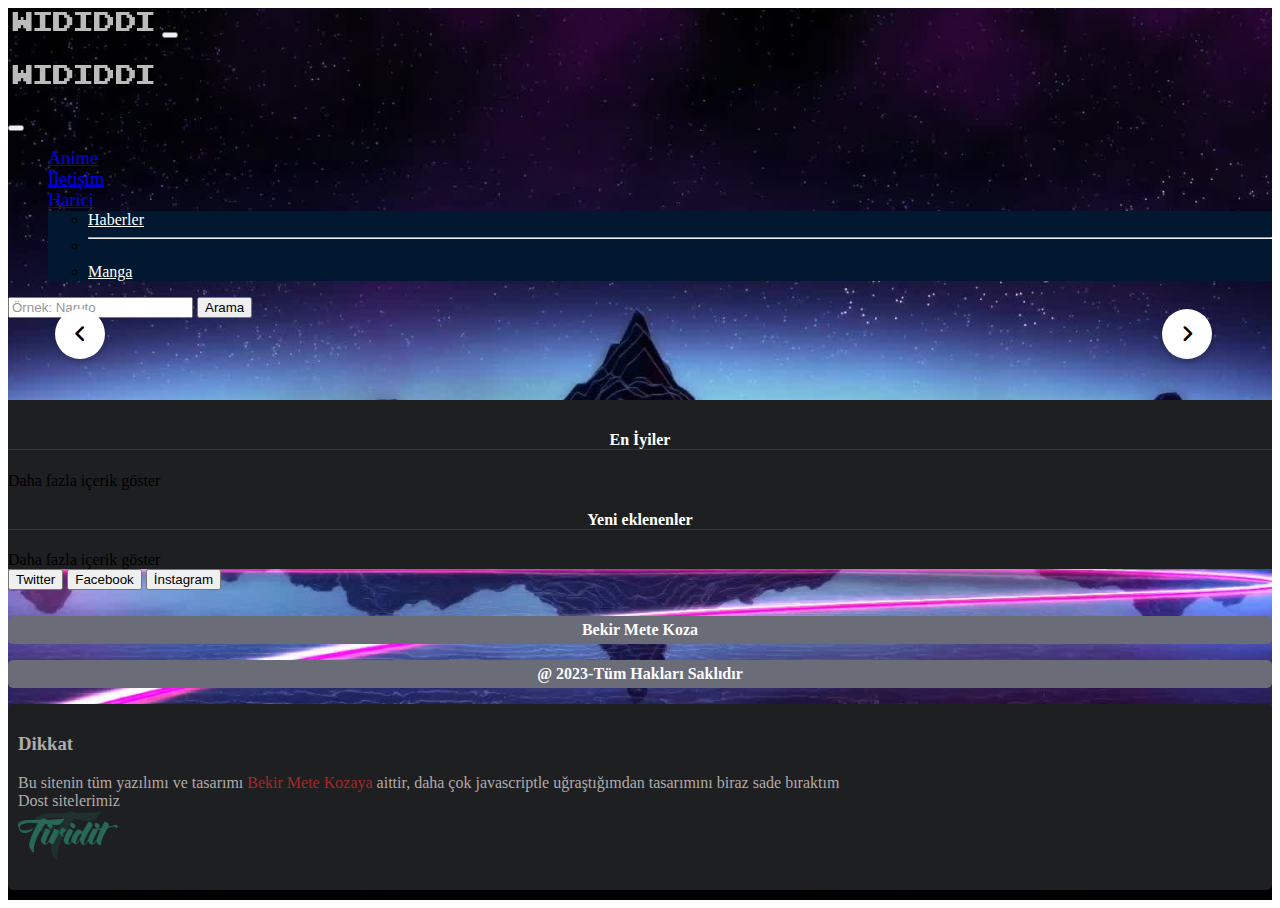
<file: index.html>
<!DOCTYPE html>
<html lang="en">

<head>
    <meta charset="UTF-8">
    <meta http-equiv="X-UA-Compatible" content="IE=edge">
    <meta name="viewport" content="width=device-width, initial-scale=1.0">
    <link rel="icon" href="img/logos.ico">


    <link href="https://cdn.jsdelivr.net/npm/bootstrap@5.3.0-alpha3/dist/css/bootstrap.min.css" rel="stylesheet"
        integrity="sha384-KK94CHFLLe+nY2dmCWGMq91rCGa5gtU4mk92HdvYe+M/SXH301p5ILy+dN9+nJOZ" crossorigin="anonymous">
    <link rel="stylesheet" href="https://cdnjs.cloudflare.com/ajax/libs/font-awesome/6.3.0/css/all.min.css">
    <link rel="stylesheet" href="style.css">
    <title>Wıdıdıd | Anasayfa</title>
</head>

<body>
    <div class="container-fluid">
        <div class="row nav-img">
            <div class="col-12">
                <nav class="navbar navbar-dark   navbar-expand-lg  p-3 pe-4 ps-4">
                    <div class="container-fluid ">
                        <a class="navbar-brand" href="#"><img src="img/WIDIDDI.png" height="100%" width="150px"
                                alt=""></a>
                        <button class="navbar-toggler" type="button" data-bs-toggle="offcanvas"
                            data-bs-target="#offcanvasNavbar" aria-controls="offcanvasNavbar"
                            aria-label="Toggle navigation">
                            <span class="navbar-toggler-icon"></span>
                        </button>
                        <div class="offcanvas offcanvas-end bg-dark" tabindex="-1" id="offcanvasNavbar"
                            aria-labelledby="offcanvasNavbarLabel">
                            <div class="offcanvas-header">
                                <h5 class="offcanvas-title text-light" id="offcanvasNavbarLabel"><img
                                        src="img/WIDIDDI.png" height="100%" width="150px" alt=""></h5>
                                <button type="button" class="btn-close" data-bs-dismiss="offcanvas"
                                    aria-label="Close"></button>
                            </div>
                            <div class="offcanvas-body">
                                <ul class="navbar-nav justify-content-end flex-grow-1 pe-3 ">
                                    <li class="nav-item">
                                        <a class="nav-link active me-3" aria-current="page" href="index.html">Anime</a>
                                    </li>
                                    <li class="nav-item">
                                        <a class="nav-link me-3" aria-current="page" href="bilgilendirme.html">İletişim</a>
                                    </li>
                                    <li class="nav-item dropdown">
                                        <a class="nav-link dropdown-toggle me-3" href="#" role="button"
                                            data-bs-toggle="dropdown" aria-expanded="false">
                                            Harici
                                        </a>
                                        <ul class="dropdown-menu">
                                            <li><a class="dropdown-item" href="#">Haberler</a></li>
                                            <li>
                                                <hr class="dropdown-divider">
                                            </li>
                                            <li><a class="dropdown-item" href="#">Manga</a></li>
                                        </ul>
                                    </li>
                                </ul>
                                <form class="d-flex" role="search">
                                    <input class="form-control btn btn-outline-secondary text-light me-2"
                                        id="anime-name" type="search" placeholder="Örnek: Naruto" aria-label="Search">
                                    <button class="btn btn-outline-secondary" type="submit">Arama</button>
                                </form>
                            </div>
                        </div>
                    </div>
                </nav>
            </div>
            <div class="col-12 mt-3">
                <div class="wrapper">
                    <i id="left" class="fa-solid fa-angle-left"></i>
                    <ul class="carousel" id="animetop">


                    </ul>
                    <i id="right" class="fa-solid fa-angle-right"></i>
                </div>
            </div>
        </div>
    </div>
    <div class="container-fluid con-alt">
        <div class="container pb-3">
            <div class="row" id="anime-data">

            </div>
            <div class="row row-anime" id="anime"   >
            </div>
            <div class="row " id="animeon"  onclick="anime()">
                <div class="col-12">
                    <h4>En İyiler</h4>
                </div>
            </div>
            
            <div class="row">
                <div class="col-4 col-lg-5"></div>
                <div class="col-4 col-lg-2" onclick="ekle()"><a id="kay" class="btn btn-primary devam">Daha fazla içerik
                        göster</a></div>
                <div class="col-4 col-lg-5"></div>
            </div>
            <div class="row  mt-5" id="animetopp"onclick="anime()">
                <div class="col-12">
                    <h4>Yeni eklenenler</h4>
                </div>
            </div>
            <div class="row">
                <div class="col-4 col-lg-5"></div>
                <div class="col-4 col-lg-2" onclick="eklee()"><a id="kayy" class="btn btn-primary devam">Daha fazla
                        içerik göster</a></div>
                <div class="col-4 col-lg-5"></div>
            </div>
        </div>
    </div>
    <div class="container-fluid cont-img">
        <div class="container pt-4 row-den">
            <div class="row row-alt">
                <div class="col-lg-6 col-md-12 alt-üst">
                    <div class="btn-ort">
                        <div class="btn-group" role="group" aria-label="Basic example">
                            <button type="button" class="btn btn-secondary">Twitter</button>
                            <button type="button" class="btn btn-secondary">Facebook</button>
                            <button type="button" class="btn btn-secondary">İnstagram</button>
                        </div>
                    </div>
                </div>
                <div class=" col-lg-6 col-md-12 col-ort" style="padding-top: 10px;">
                    <div class="row">
                        <div class="col-6">
                            <a href="index.html">
                                <p>Bekir Mete Koza</p>
                            </a>
                        </div>
                        <div class="col-6">
                            <a href="index.html">
                                <p>@ 2023-Tüm Hakları Saklıdır</p>
                            </a>
                        </div>
                    </div>
                </div>
                <div class="col-12 text-center son-row">
                    <h3>Dikkat</h3>
                    <p>Bu sitenin tüm yazılımı ve tasarımı <span style="color: brown;"> Bekir Mete Kozaya </span>
                        aittir, daha çok javascriptle uğraştığımdan tasarımını biraz sade bıraktım <br> Dost sitelerimiz <br><img src="img/logoa.png" width="100px" alt=""></p>
                </div>
            </div>
        </div>
    </div>
    <script src="script.js"></script>
    <script src="https://cdn.jsdelivr.net/npm/bootstrap@5.3.0-alpha3/dist/js/bootstrap.bundle.min.js"
        integrity="sha384-ENjdO4Dr2bkBIFxQpeoTz1HIcje39Wm4jDKdf19U8gI4ddQ3GYNS7NTKfAdVQSZe"
        crossorigin="anonymous"></script>
</body>

</html>
</file>
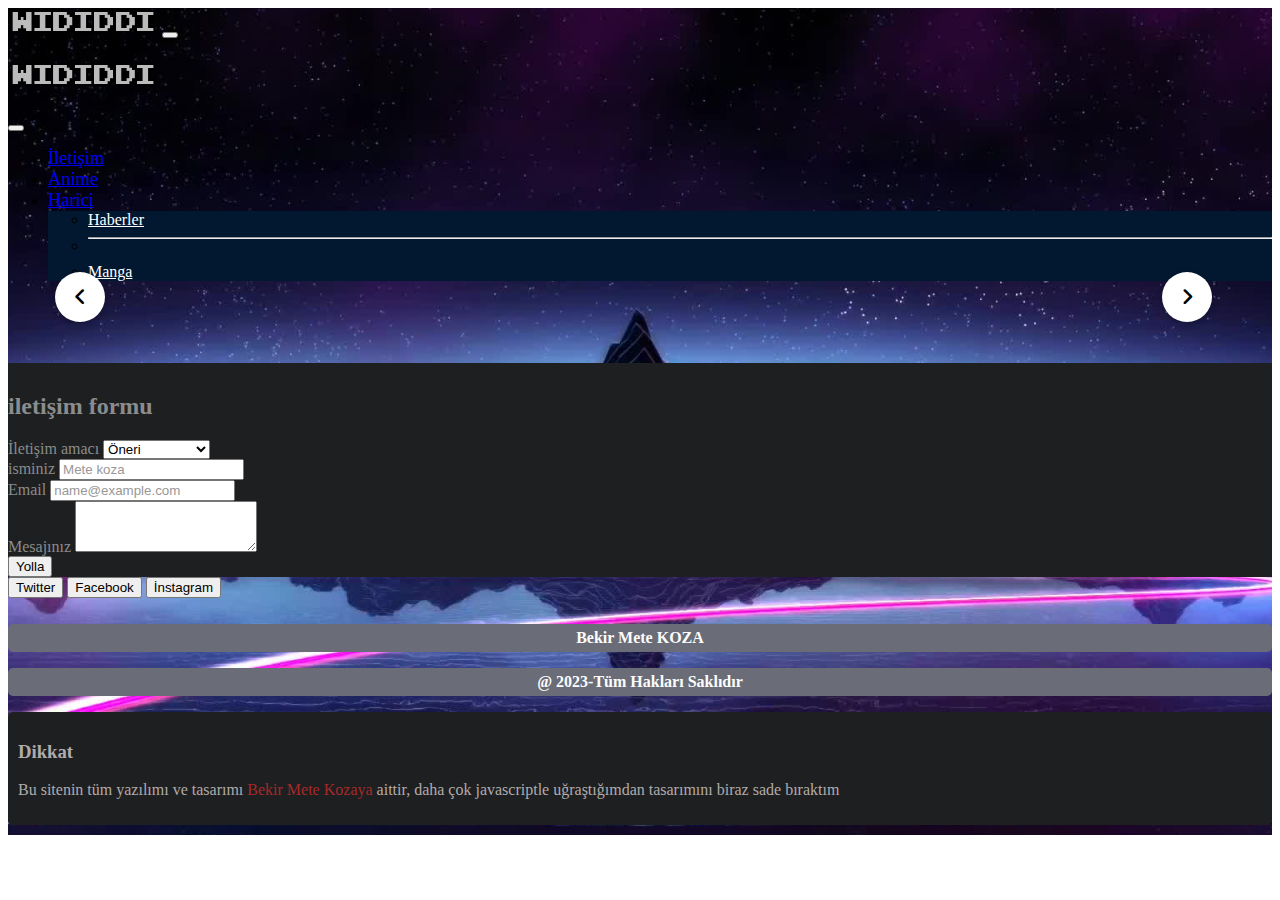
<file: bilgilendirme.html>
<!DOCTYPE html>
<html lang="en">

<head>
    <meta charset="UTF-8">
    <meta http-equiv="X-UA-Compatible" content="IE=edge">
    <meta name="viewport" content="width=device-width, initial-scale=1.0">
    <link rel="icon" href="img/logos.ico">


    <link href="https://cdn.jsdelivr.net/npm/bootstrap@5.3.0-alpha3/dist/css/bootstrap.min.css" rel="stylesheet"
        integrity="sha384-KK94CHFLLe+nY2dmCWGMq91rCGa5gtU4mk92HdvYe+M/SXH301p5ILy+dN9+nJOZ" crossorigin="anonymous">
    <link rel="stylesheet" href="https://cdnjs.cloudflare.com/ajax/libs/font-awesome/6.3.0/css/all.min.css">
    <link rel="stylesheet" href="style.css">
    <title>Wıdıdıd | İletişim</title>
</head>

<body>
    <div class="container-fluid">
        <div class="row nav-img">
            <div class="col-12">
                <nav class="navbar navbar-dark   navbar-expand-lg  p-3 pe-4 ps-4">
                    <div class="container-fluid ">
                        <a class="navbar-brand" href="#"><img src="img/WIDIDDI.png" height="100%" width="150px"
                                alt=""></a>
                        <button class="navbar-toggler" type="button" data-bs-toggle="offcanvas"
                            data-bs-target="#offcanvasNavbar" aria-controls="offcanvasNavbar"
                            aria-label="Toggle navigation">
                            <span class="navbar-toggler-icon"></span>
                        </button>
                        <div class="offcanvas offcanvas-end bg-dark" tabindex="-1" id="offcanvasNavbar"
                            aria-labelledby="offcanvasNavbarLabel">
                            <div class="offcanvas-header">
                                <h5 class="offcanvas-title text-light" id="offcanvasNavbarLabel"><img
                                        src="img/WIDIDDI.png" height="100%" width="150px" alt=""></h5>
                                <button type="button" class="btn-close" data-bs-dismiss="offcanvas"
                                    aria-label="Close"></button>
                            </div>
                            <div class="offcanvas-body">
                                <ul class="navbar-nav justify-content-end flex-grow-1 pe-3 ">
                                    <li class="nav-item">
                                        <a class="nav-link active me-3" aria-current="page"
                                            href="bilgilendirme.html">İletişim</a>
                                    </li>
                                    <li class="nav-item">
                                        <a class="nav-link  me-3" aria-current="page" href="index.html">Anime</a>
                                    </li>

                                    <li class="nav-item dropdown">
                                        <a class="nav-link dropdown-toggle me-3" href="#" role="button"
                                            data-bs-toggle="dropdown" aria-expanded="false">
                                            Harici
                                        </a>
                                        <ul class="dropdown-menu">
                                            <li><a class="dropdown-item" href="#">Haberler</a></li>
                                            <li>
                                                <hr class="dropdown-divider">
                                            </li>
                                            <li><a class="dropdown-item" href="#">Manga</a></li>
                                        </ul>
                                    </li>
                                </ul>
                            </div>
                        </div>
                    </div>
                </nav>
            </div>
            <div class="col-12 mt-3">
                <div class="wrapper">
                    <i id="left" class="fa-solid fa-angle-left"></i>
                    <ul class="carousel" id="animetop">


                    </ul>
                    <i id="right" class="fa-solid fa-angle-right"></i>
                </div>
            </div>
        </div>
    </div>

    <div class="container-fluid con-alt">
        <div class="container pb-3" style="color:rgb(138, 140, 141);">
            <form>
                <div class="row p-5 text-light text-center">
                    <h2 class="text-center">iletişim formu</h2>
                    <div class="col-12 ">
                        <div class="form">
                            <label>İletişim amacı</label>
                            <select class="form-select btn btn-outline-secondary text-light"
                                aria-label="Default select example">
                                <option selected>Öneri</option>
                                <option value="1">Şikayet</option>
                                <option value="2">İstekler</option>
                                <option value="3">Diğer durunlar</option>
                            </select>
                        </div>

                    </div>
                    <div class="col-md-6 mt-3">
                        <label>isminiz</label>
                        <input class="form-control btn btn-outline-secondary text-light" type="text"
                            placeholder="Mete koza" aria-label="default input example">
                    </div>
                    <div class="col-md-6 mt-3">
                        <label>Email</label>
                        <input type="email" class="form-control btn btn-outline-secondary text-light"
                            id="exampleFormControlInput1" placeholder="name@example.com">
                    </div>
                    <div class="col-12 mt-3">
                        <div class="mb-3">
                            <label for="exampleFormControlTextarea1" class="form-label text-center">Mesajınız</label>
                            <textarea class="form-control btn btn-outline-secondary text-light"
                                id="exampleFormControlTextarea1" rows="3"></textarea>
                        </div>
                    </div>
                    <button class="mt-2 btn btn-outline-secondary text-light ">Yolla</button>
                </div>
            </form>
        </div>
    </div>
    <div class="container-fluid cont-img">
        <div class="container pt-2 row-den">
            <div class="row row-alt">
                <div class="col-lg-6 col-md-12 alt-üst">
                    <div class="btn-ort">
                        <div class="btn-group" role="group" aria-label="Basic example">
                            <button type="button" class="btn btn-secondary">Twitter</button>
                            <button type="button" class="btn btn-secondary">Facebook</button>
                            <button type="button" class="btn btn-secondary">İnstagram</button>
                        </div>
                    </div>
                </div>
                <div class=" col-lg-6 col-md-12 col-ort" style="padding-top: 10px;">
                    <div class="row">
                        <div class="col-6">
                            <a href="index.html">
                                <p>Bekir Mete KOZA</p>
                            </a>
                        </div>
                        <div class="col-6">
                            <a href="index.html">
                                <p>@ 2023-Tüm Hakları Saklıdır</p>
                            </a>
                        </div>
                    </div>
                </div>
                <div class="col-12 text-center son-row">
                    <h3>Dikkat</h3>
                    <p>Bu sitenin tüm yazılımı ve tasarımı <span style="color: brown;"> Bekir Mete Kozaya </span>
                        aittir, daha çok javascriptle uğraştığımdan tasarımını biraz sade bıraktım</p>
                </div>
            </div>
        </div>
    </div>
    <script src="script.js"></script>
    <script src="https://cdn.jsdelivr.net/npm/bootstrap@5.3.0-alpha3/dist/js/bootstrap.bundle.min.js"
        integrity="sha384-ENjdO4Dr2bkBIFxQpeoTz1HIcje39Wm4jDKdf19U8gI4ddQ3GYNS7NTKfAdVQSZe"
        crossorigin="anonymous"></script>
</body>

</html>
</file>
<file: style.css>
.nav-img {
    background: url('img/pix.jpg ');
    background-position: center 0%;
    background-repeat: no-repeat;
    background-size: cover;
    background-attachment: fixed;
    background-color: #000000;
    padding-bottom: 50px;
}

.nav-link {
    font-weight: 500;
    font-size: 1.15rem;
}

.dropdown-item {
    color: #fff;
}

.dropdown-menu {
    background-color: #011830;
}

.form-control::placeholder {
    color: rgb(153, 151, 151);
}

.wrapper {
    max-width: 1100px;
    width: 100%;
    position: relative;
    margin: auto;
}

.wrapper i {
    top: 50%;
    height: 50px;
    width: 50px;
    cursor: pointer;
    font-size: 1.25rem;
    position: absolute;
    text-align: center;
    line-height: 50px;
    background: #fff;
    border-radius: 50%;
    box-shadow: 0 3px 6px rgba(0, 0, 0, 0.23);
    transform: translateY(-50%);
    transition: transform 0.1s linear;
}

.wrapper i:active {
    transform: translateY(-50%) scale(0.85);
}

.wrapper i:first-child {
    left: -35px;
    z-index: 2;
}

.wrapper i:last-child {
    right: -22px;
}

.wrapper .carousel {
    display: grid;
    grid-auto-flow: column;
    grid-auto-columns: calc((100% / 5) - 12px);
    overflow-x: auto;
    scroll-snap-type: x mandatory;
    gap: 19px;
    border-radius: 2px;
    scroll-behavior: smooth;
    scrollbar-width: none;
}

.carousel::-webkit-scrollbar {
    display: none;
}

.carousel.no-transition {
    scroll-behavior: auto;
}

.carousel.dragging {
    scroll-snap-type: none;
    scroll-behavior: auto;
}

.carousel.dragging .card {
    cursor: grab;
    user-select: none;
}

.carousel .card,.carousel .img {
    display: flex;
    justify-content: center;
    align-items: center;
}

.carousel .card {
    scroll-snap-align: start;
    height: 342px;
    list-style: none;
    background: #ffffff73;
    cursor: pointer;
    padding-bottom: 15px;
    flex-direction: column;
    border-radius: 8px;
}

.carousel .card .img {
    background: #8B53FF;
    height: 188px;
    width: 158px;
    border-radius: 5px 5px 5px 5px;
}

.card .img img {
    width: 150px;
    height: 180px;
    border-radius: 5px 5px 5px 5px;
    object-fit: cover;
    border: 4px solid #ffffff9f;
}

.carousel .card h2 {
    padding: 0 10px 0 10px;
    font-weight: 500;
    font-size: 1.45rem;
    margin: 30px 0 5px;
    text-align: center;
}

@media screen and (max-width: 1200px) {
    .wrapper .carousel {
        grid-auto-columns: calc((100% / 5) - 9px);
        gap: 20px;
    }

    .carousel .card h2 {
        font-size: 1.15rem;
    }

    .wrapper {
        max-width: 900px;
        width: 100%;
    }
}

@media screen and (max-width: 992px) {
    .wrapper .carousel {
        grid-auto-columns: calc((100% / 4) - 9px);
        gap: 20px;
    }

    .card .img img {
        width: 120px;
        height: 170px;
    }

    .carousel .card .img {
        height: 180px;
        width: 130px;
    }

    .wrapper {
        max-width: 700px;
        width: 100%;
    }

    .row-den a {
        text-align: center;
    }

    .btn-ort {
        margin: auto;
    }
}

@media screen and (max-width: 768px) {
    .wrapper .carousel {
        grid-auto-columns: calc((100% / 3) - 9px);
        gap: 20px;
    }

    .carousel .card h2 {
        font-size: 1rem;
    }

    .wrapper {
        max-width: 500px;
        width: 100%;
    }
}

.col-ort a {
    font-weight: 800;
    font-size: 1rem;
    color: #fdfcfc;
    text-decoration: none;
    text-align: center;
}

.col-ort p {
    background-color: #6A6D78;
    border-radius: 5px;
    padding: 5px 0 5px 0;
}

.btn-ort {
    width: 260px;
}

.con-alt {
    background-color: #1e1f20;
    padding: 10px 0 0 0;
}

.con-alt h4 {
    color: #fff;
    border-bottom: 1px solid rgb(71, 50, 50);
    text-align: center;
}

.row-anime .poster {
    border: 2px solid rgb(122, 117, 117);
    padding: 5px;
    height: 500px;
    border-radius: 15px;
}

.row-anime .poster img {
    border-radius: 15px;
}

.row-anime .ac{
    text-align: justify;
    color: #b1abab;
}
.row-anime .ac h3{
    text-align: center;
}
.row-anime .ac button{
    width: 100%;
}
.kart {
    margin-bottom: 10px;
}

.kart img {
    border: 2px solid rgb(122, 117, 117);
    padding: 5px;
    width: 100%;
    height: 260px;
    border-radius: 15px;
}

.kart .poster p {
    color: #fdfcfc;
    padding: 3px;
    position: absolute;
    border-radius: 10px 0 10px 0;
    background: #6A6D78;
}

.kart h2 {
    font-weight: 500;
    font-size: 1.15rem;
    color: rgba(240, 248, 255, 0.589);
    text-align: center;
}

.devam {
    width: 100%;
}

.cont-img {
    background: url('img/pix.jpg ');
    background-position: center 0%;
    background-repeat: no-repeat;
    background-size: cover;
    background-attachment: fixed;
    background-color: #000000;
    padding-bottom: 10px;
}

.son-row {
    background-color: #1e1f20;
    color: #b1abab;
    border-radius: 5px;
    margin-top: 5px;
    padding: 10px;
}
</file>
